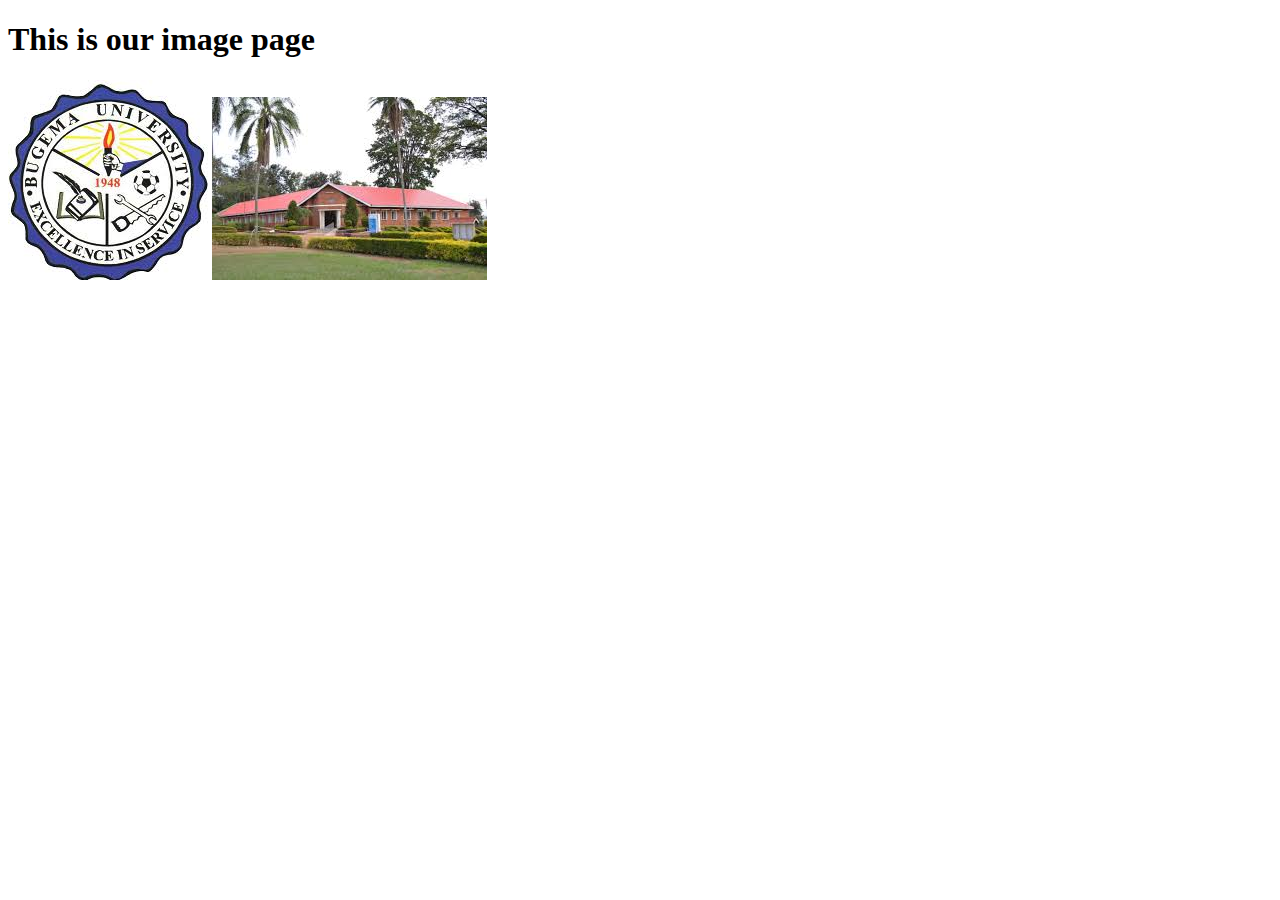
<file: images.html>
<!DOCTYPE html>
<html lang="en">
<head>
    <meta charset="UTF-8">
    <meta http-equiv="X-UA-Compatible" content="IE=edge">
    <meta name="viewport" content="width=, initial-scale=1.0">
    <title>Document</title>
</head>
<body>
    <h1>This is our image page</h1>
    <img src="IMAGE1.jpg" alt="">
    <img src="IMAGE2.jpg" alt="">
</body>
</html>
</file>
